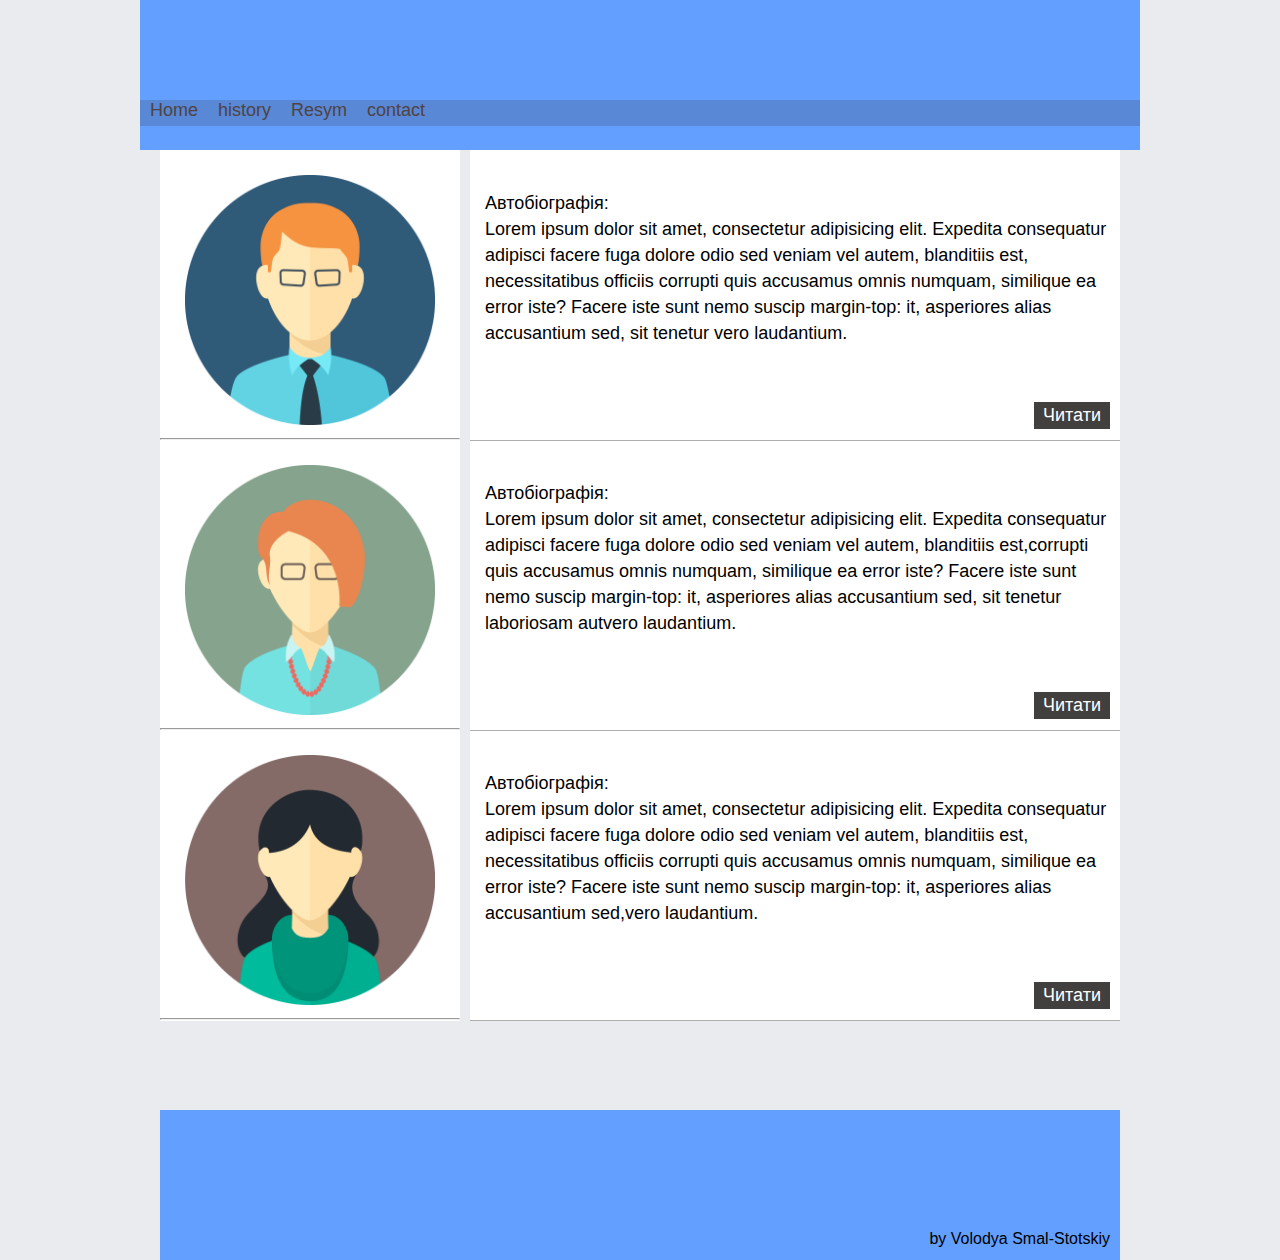
<file: site1/index.html>
<!DOCTYPE html>
<html lang="en">
<head>
	<meta charset="UTF-8">
	<title>Document</title>
	<link rel="stylesheet" href="style.css">
</head>
<body>
<div class="head">
	<div class="top">
		<div class="menu">
			<ul>
				<li><a href="index.html">Home</a></li>
				<li><a href="">history</a></li>
				<li><a href="">Resym</a></li>
				<li><a href="">contact</a></li>
			</ul>
		</div>
	</div>
	<div class="main">
	    <div class="right_main">
		  <img src="image/flet1.png" alt="">
		  <hr>
		  <img src="image/flet2.png" alt="">
		  <hr>
		  <img src="image/flet3.png" alt="">
		  <hr>
		</div>
		<div class="left_main">
			<div class="block1">
			<p>Автобіографія:</p>
				<p>Lorem ipsum dolor sit amet, consectetur adipisicing elit. Expedita consequatur adipisci facere fuga dolore odio sed veniam vel autem, blanditiis est, necessitatibus officiis corrupti quis accusamus omnis numquam, similique ea error iste? Facere iste sunt nemo suscip	margin-top: it, asperiores alias accusantium sed, sit tenetur vero laudantium.</p>
				<a href="biograf1.html">Читати</a>
			</div>
				<div class="block1">
				<p>Автобіографія:</p>
				<p>Lorem ipsum dolor sit amet, consectetur adipisicing elit. Expedita consequatur adipisci facere fuga dolore odio sed veniam vel autem, blanditiis est,corrupti quis accusamus omnis numquam, similique ea error iste? Facere iste sunt nemo suscip	margin-top: it, asperiores alias accusantium sed, sit tenetur laboriosam autvero laudantium.</p>
				<a href="non.html">Читати</a>
			</div>
				<div class="block1">
				<p>Автобіографія:</p>
				<p>Lorem ipsum dolor sit amet, consectetur adipisicing elit. Expedita consequatur adipisci facere fuga dolore odio sed veniam vel autem, blanditiis est, necessitatibus officiis corrupti quis accusamus omnis numquam, similique ea error iste? Facere iste sunt nemo suscip	margin-top: it, asperiores alias accusantium sed,vero laudantium.</p>
				<a href="non.html">Читати</a>
			</div>
		</div>
	</div>
	<div class="footer">
		<a href="https://www.facebook.com/profile.php?id=100009489527950"> by Volodya Smal-Stotskiy</a>
	</div>

</div>



	
</body>
</html>
</file>
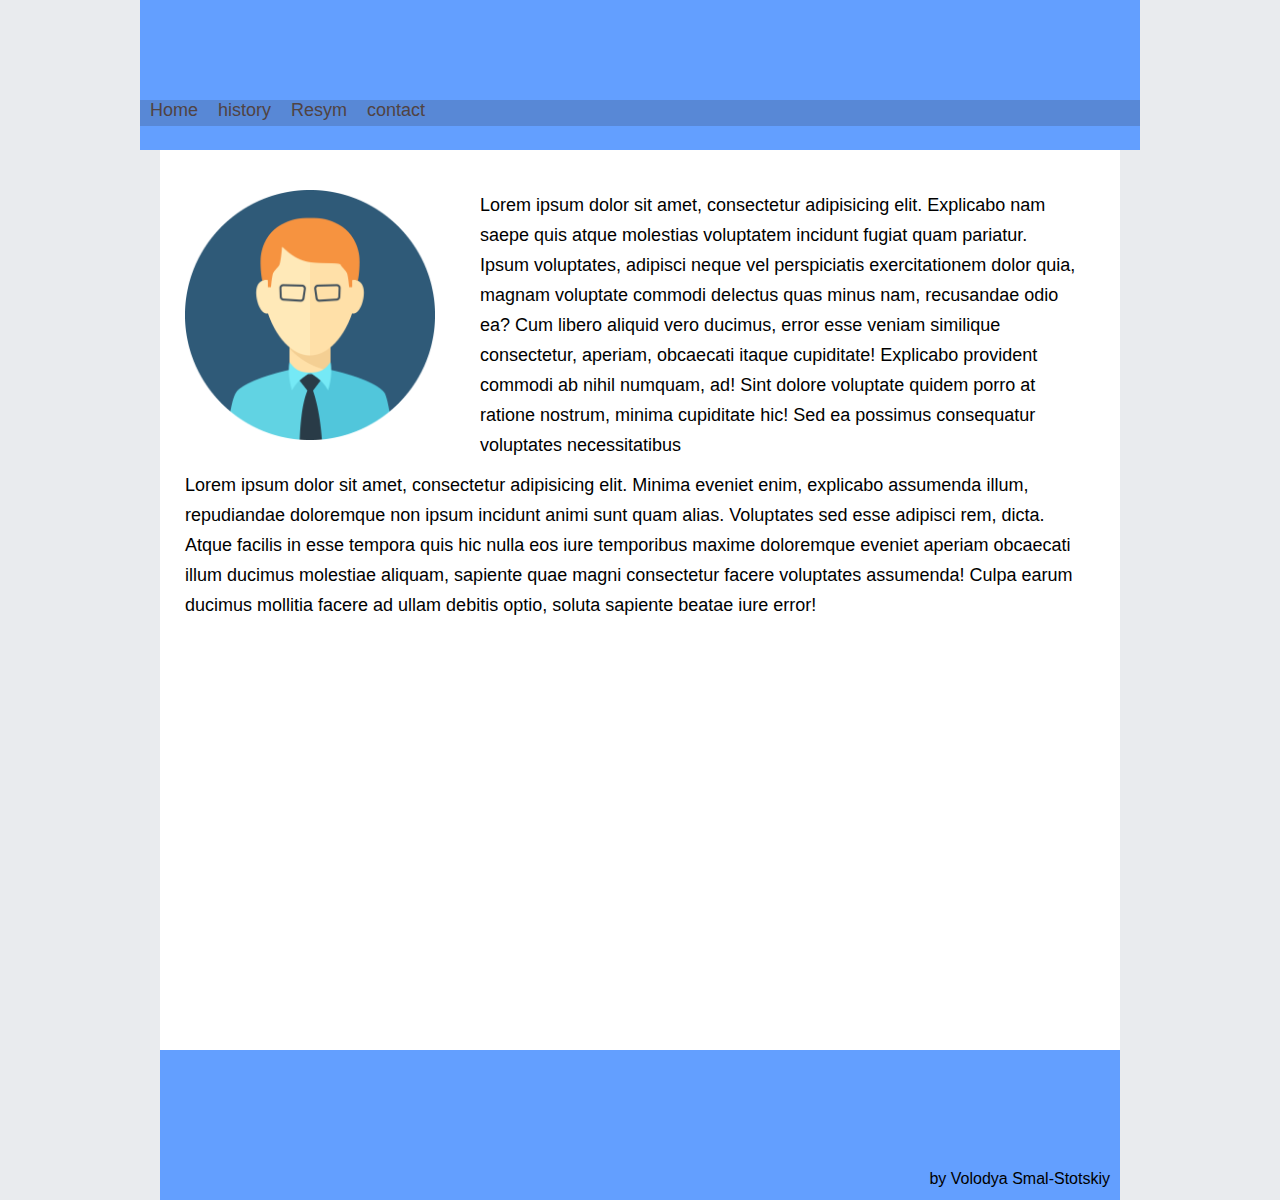
<file: site1/biograf1.html>
<!DOCTYPE html>
<html lang="en">
<head>
	<meta charset="UTF-8">
	<title>Document</title>
	<link rel="stylesheet" href="style.css">
</head>
<body>
<div class="head">
	<div class="top">
		<div class="menu">
			<ul>
				<li><a href="index.html">Home</a></li>
				<li><a href="">history</a></li>
				<li><a href="">Resym</a></li>
				<li><a href="">contact</a></li>
			</ul>
		</div>
	</div>
	<div class="main2">
	    <div class="block_L">
	       <img src="image/flet1.png" alt="">
	    </div>
	   <div class="block_R">
	      <p>
	   	     Lorem ipsum dolor sit amet, consectetur adipisicing elit. Explicabo nam saepe quis atque molestias voluptatem incidunt fugiat quam pariatur. Ipsum voluptates, adipisci neque vel perspiciatis exercitationem dolor quia, magnam voluptate commodi delectus quas minus nam, recusandae odio ea? Cum libero aliquid vero ducimus, error esse veniam similique consectetur, aperiam, obcaecati itaque cupiditate! Explicabo provident commodi ab nihil numquam, ad! Sint dolore voluptate quidem porro at ratione nostrum, minima cupiditate hic! Sed ea possimus consequatur voluptates necessitatibus 
	      </p>
	   </div>
	   <div class="block_B">
	   	  <p>Lorem ipsum dolor sit amet, consectetur adipisicing elit. Minima eveniet enim, explicabo assumenda illum, repudiandae doloremque non ipsum incidunt animi sunt quam alias. Voluptates sed esse adipisci rem, dicta. Atque facilis in esse tempora quis hic nulla eos iure temporibus maxime doloremque eveniet aperiam obcaecati illum ducimus molestiae aliquam, sapiente quae magni consectetur facere voluptates assumenda! Culpa earum ducimus mollitia facere ad ullam debitis optio, soluta sapiente beatae iure error!</p>
	   </div>
	  
	</div>
	<div class="footer2">
		<a href="https://www.facebook.com/profile.php?id=100009489527950"> by Volodya Smal-Stotskiy</a>
	</div>

</div>



	
</body>
</html>
</file>
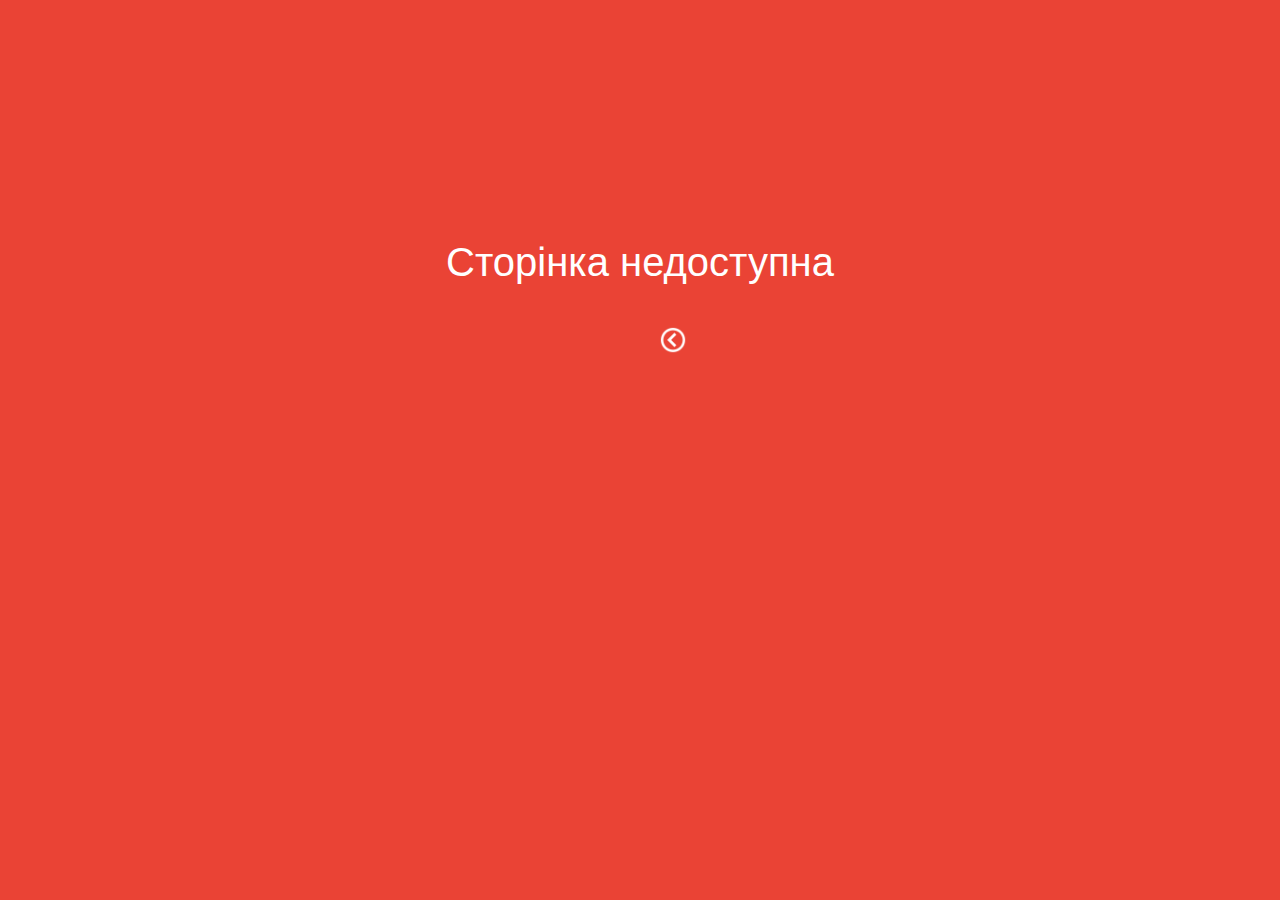
<file: site1/non.html>
<!DOCTYPE html>
<html lang="en">
<head>
	<meta charset="UTF-8">
	<title>Document</title>
</head>
<body>
	<style>
		body{
			font-family: Comic Sans MS, sans-serif	;
			background-color: #ea4335;

		}
		p{
		    color:#fff;
			font-size: 40px;
			text-align: center;
			margin-top:240px;
		}
		img{
			width: 30px;
			margin: auto;
			float: left;
			margin-left: 650px;
			color: #fff;

		}
		img:hover{
			background-image: url(image/non1.png);
		}
	</style>
	<p>Сторінка недоступна</p>
	<a href="index.html"><img src="image/non.png" alt="назад"></a>
</body>
</html>
</file>
<file: site1/style.css>
*{
	margin: 0;
	padding: 0;
	
}
body{
    background-color: #e9ebee;
    font-family: Comic Sans MS, sans-serif	
}
/*стилі для index.html*/
.head{
	width: 1000px;
	margin: auto;

    
}
.top{
	width: 100%;
	height: 150px;
	background-color: #639FFF;
	

}
.main hr{
	margin-top: 9px;
}
.main img{
	width: 250px;
	height: auto;
	margin-top: 25px;
	margin-left: 25px;
	
	

}
.right_main{
	display: block;
	float: left;
	width: 300px;
	height: 871px;
	margin-left: 20px;
	background-color: #fff;
	
	
}
.left_main{
	display: block;
	float: right;
	width: 650px;
	height: 870px;
	margin-right: 20px;
	background-color: #fff;
}
.top p{
	font-size: 60px;
	opacity: 0.05;
	text-align: center;
}
.top .menu{
	margin-top: 100px;
	display: block;
	float: left;
	width: 100%;
	height: 26px;
	background-color: #5888d6;
}
.top .menu li{
list-style: none;
float: left;
font-size: 18px;
text-align: center;
}

.top .menu a{
	text-decoration: none;
	padding-left: 10px;
    padding-right: 10px;
    color:#504343;
    transition: 0.7s;
}
.top .menu a:hover{
	background-color: #446aa7;
	color: #fff;
	transition: 0.4s;
}
.top .menu a:hover{
	padding-right: 50px;
	
}
.block1{
	height: 250px;
	width: 100%;
	box-shadow: 0 1px 0 0 #AEAEAE;
	margin-top: 40px;
	
}
.block1 p{
	font-size: 18px;
	line-height: 26px;
	margin-left: 15px;
	margin-right: 12px;

}
.block1 a{
  background-color: #423F3F;
  text-decoration:none;color:#fff;
  padding:3px 9px;
  font-size: 18px;
  float: right;
  margin-right: 10px;
  margin-top: 56px;
  transition: 0.7s;
}
.block1 a:hover{
	background-color: #639FFF;
	transition: 0.4s;
}
.footer{
	width: 96%;
	height: 150px;
	display: block;
	background-color: #fff;
    margin: auto;
    margin-top: 960px;
    background-color: #639FFF;

}
.footer a{
	float: right;
	margin-top: 120px;
	margin-right: 10px;
	text-decoration: none;
	color: black;
}
.footer a:hover{
	color:#fff;
}
/*?\стилі для biograf1.html*/
.main2{
	width: 960px;
	height: 900px;
	background-color: #fff;
	margin: auto;
}
.footer2{
	width: 96%;
	height: 150px;
	display: block;
	background-color: #fff;
    margin: auto;
    margin-top: 300sspx;
    background-color: #639FFF;

}
.footer2 a{
	float: right;
	margin-top: 120px;
	margin-right: 10px;
	text-decoration: none;
	color: black;
}
.footer2 a:hover{
	color:#fff;
}
.main2 img{
	width: 250px;
	height: auto;
	margin-left: 25px;
}
.main2 p{
	float: right;
}
.block_R{
	float: right;
	display: block;
	width: 600px;
	margin-top: 40px; 
	margin-right: 40px;
	font-size: 18px;
    line-height: 30px;
}
.block_L{
	margin-top: 40px;
	float: left;
	display: block;
	width: 260px;
	position: absolute;
}
.block_B{
	line-height: 30px;
	font-size: 18px;
	width: 900px;
	margin-left: 25px;
	margin-top: 320px;
	position: absolute;
}
</file>
